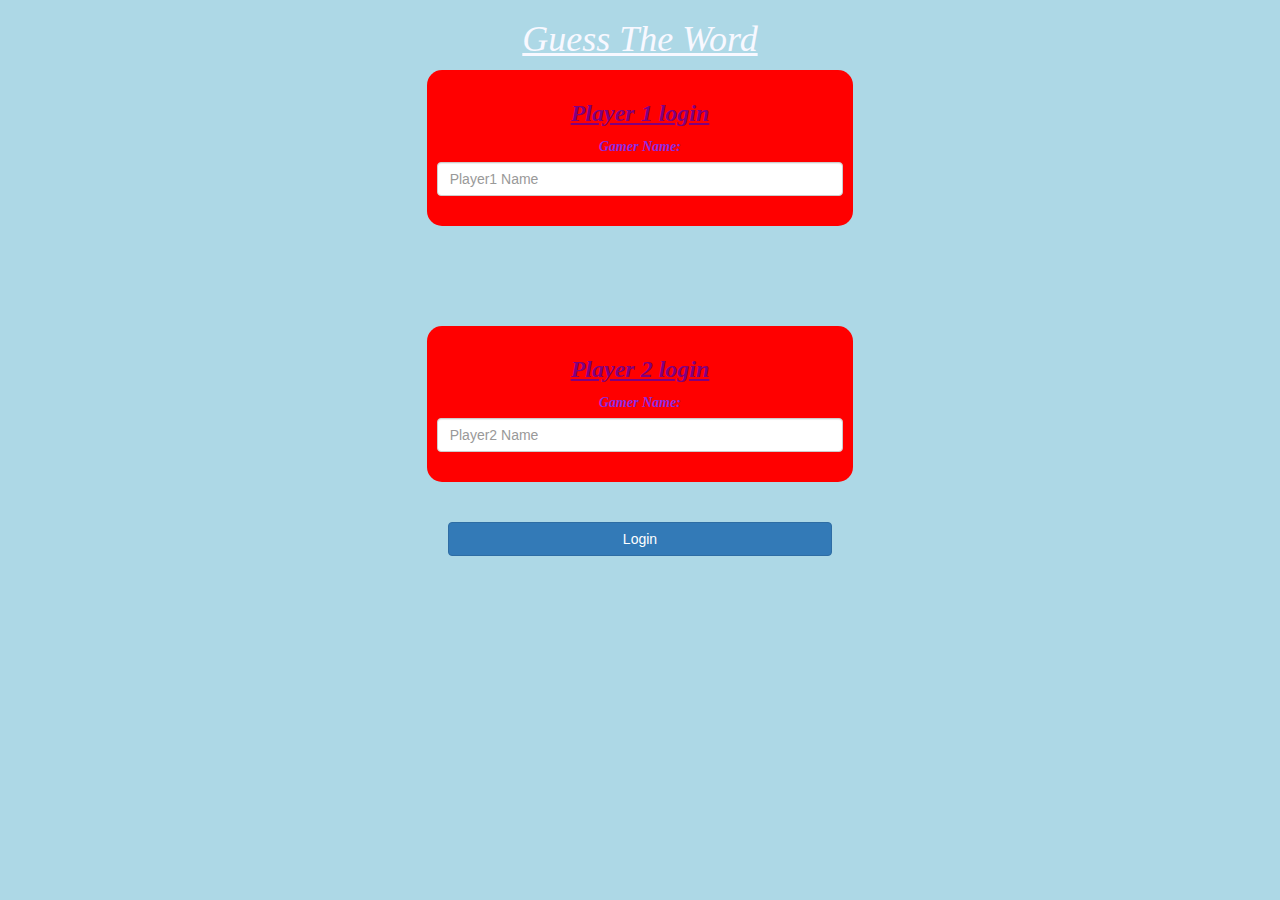
<file: index.html>
<!DOCTYPE html>
<html>
<head>
	<title>Guess The Word</title>

<meta name="viewport" content="width=device-width, initial-scale=1">
<link rel="stylesheet" href="https://maxcdn.bootstrapcdn.com/bootstrap/3.4.0/css/bootstrap.min.css">
<script src="https://ajax.googleapis.com/ajax/libs/jquery/3.4.1/jquery.min.js"></script>
<script src="https://maxcdn.bootstrapcdn.com/bootstrap/3.4.0/js/bootstrap.min.js"></script>

<link rel="stylesheet" type="text/css" href="game.css">

<script src="game_login.js"></script>
</head>
<body>
<center>
<h1>Guess The Word</h1>
<div class="col-lg-4 col-sm-8 col-xs-11 login_div1">
	<h3>Player 1 login</h3>
	<label>Gamer Name:</label>
	<input type = "text" id="player_1_name" placeholder="Player1 Name" class="form-control">
	<br>
</div>
<br>
<br>
<br>
<br>
<br>
<div class="col-lg-4 col-sm-8 col-xs-11 login_div2">
	<h3>Player 2 login</h3>
	<label>Gamer Name:</label>
	<input type = "text" id="player_2_name" placeholder="Player2 Name" class="form-control">
	<br>
</div>
<br>
<br>

<button style="width:30%;" class="btn btn-primary" onclick="addUser()">Login</button>
</center>
</body>
</html>
</file>
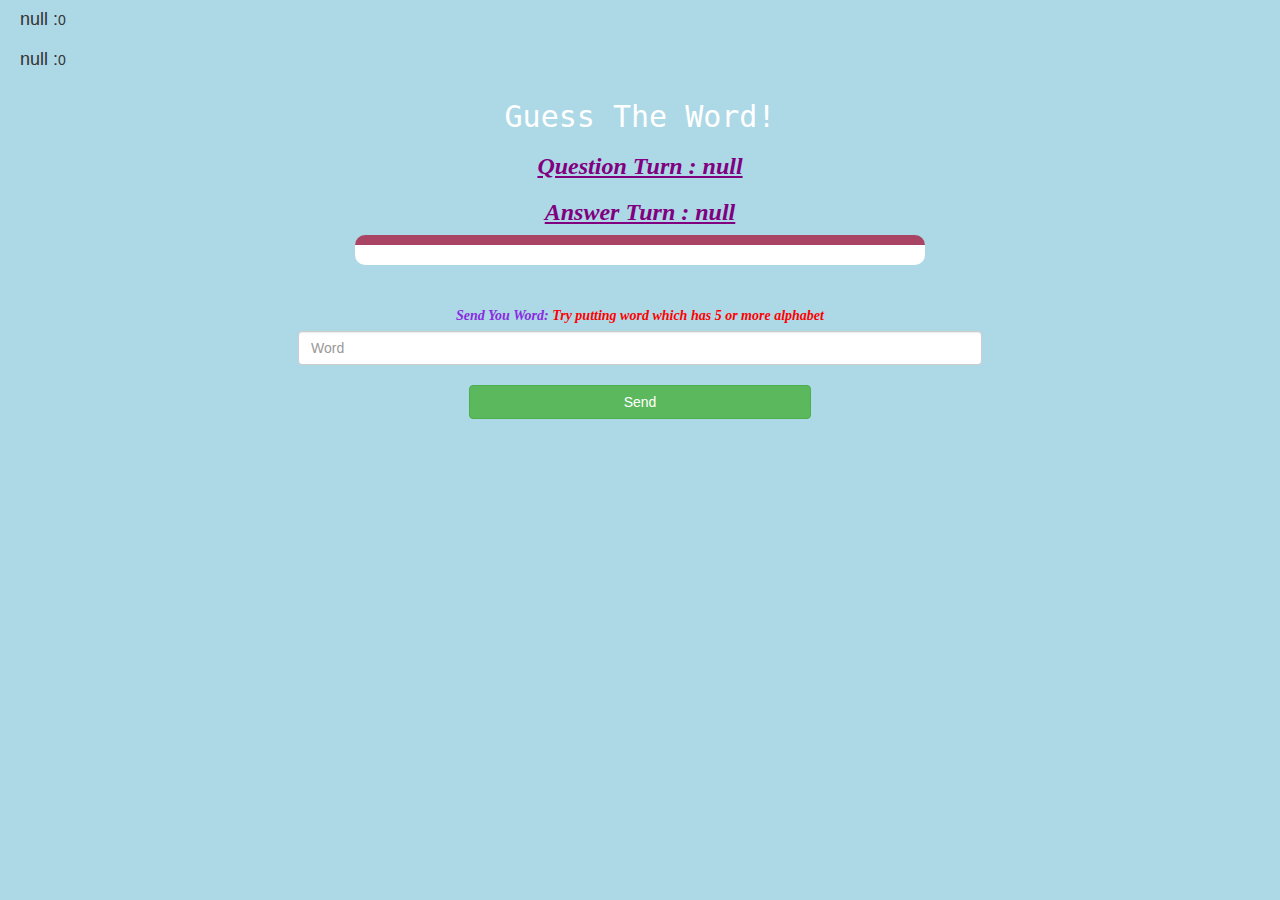
<file: game_page.html>
<!DOCTYPE html>
<html>
<head>
	<title>Guess The Word</title>

<meta name="viewport" content="width=device-width, initial-scale=1">
<link rel="stylesheet" href="https://maxcdn.bootstrapcdn.com/bootstrap/3.4.0/css/bootstrap.min.css">
<script src="https://ajax.googleapis.com/ajax/libs/jquery/3.4.1/jquery.min.js"></script>
<script src="https://maxcdn.bootstrapcdn.com/bootstrap/3.4.0/js/bootstrap.min.js"></script>

<link rel="stylesheet" type="text/css" href="game.css">
</head>
<body>

<h4 id="player1_name"></h4><span id="player1_score"></span>
<br>
<h4 id="player2_name"></h4><span id="player2_score"></span>

<div class="container">
	<center>
		<h2 style="color: white;	font-family: monospace;">Guess The Word!</h2>
		<h3 id="player_question"></h3>
		<h3 id="player_answer"></h3>
		<div id="output" class="col-lg-6"></div>
		<br>
		<br>

		<label>Send You Word: <b style="color: red">Try putting word which has 5 or more alphabet</b></label>
		<input type="text" class="form-control" id="word" placeholder="Word">
		<br>
		<button class="btn btn-success" onclick="send()" style="width:30%;">Send</button>
	</center>
</div>

<script src="game_page.js"></script>
</body>
</html>
</file>
<file: game.css>
body
{
	background: lightblue;
}

	.login_div1 , .login_div2
	{
		background: red;
		padding: 10px;
		float: none;
		border-radius: 15px;
	}


#player1_name , #player2_name
{
	display: inline-block;
	margin-left: 20px;
}
#word
{
	width: 60%;
}
#word_display
{
	letter-spacing: 5px;
}
#output
{
background: white;
border-radius: 10px;
border-top: 10px solid #AA4465;
padding: 10px;
float: none;
text-align: left;
}
h1{
	font-family: Jokerman;
	font-style: italic; 
	font-weight: 400;
	color: ghostwhite;
	text-decoration: underline;
}

h3{
	font-family: Franklin Gothic Medium;
	font-style: italic;
	font-weight: 900;
	color: purple;
	text-decoration: underline;
}
label{
	font-family: cursive;
	font-style: italic;
	font-weight: 600;
	color: blueviolet;	
}
</file>
